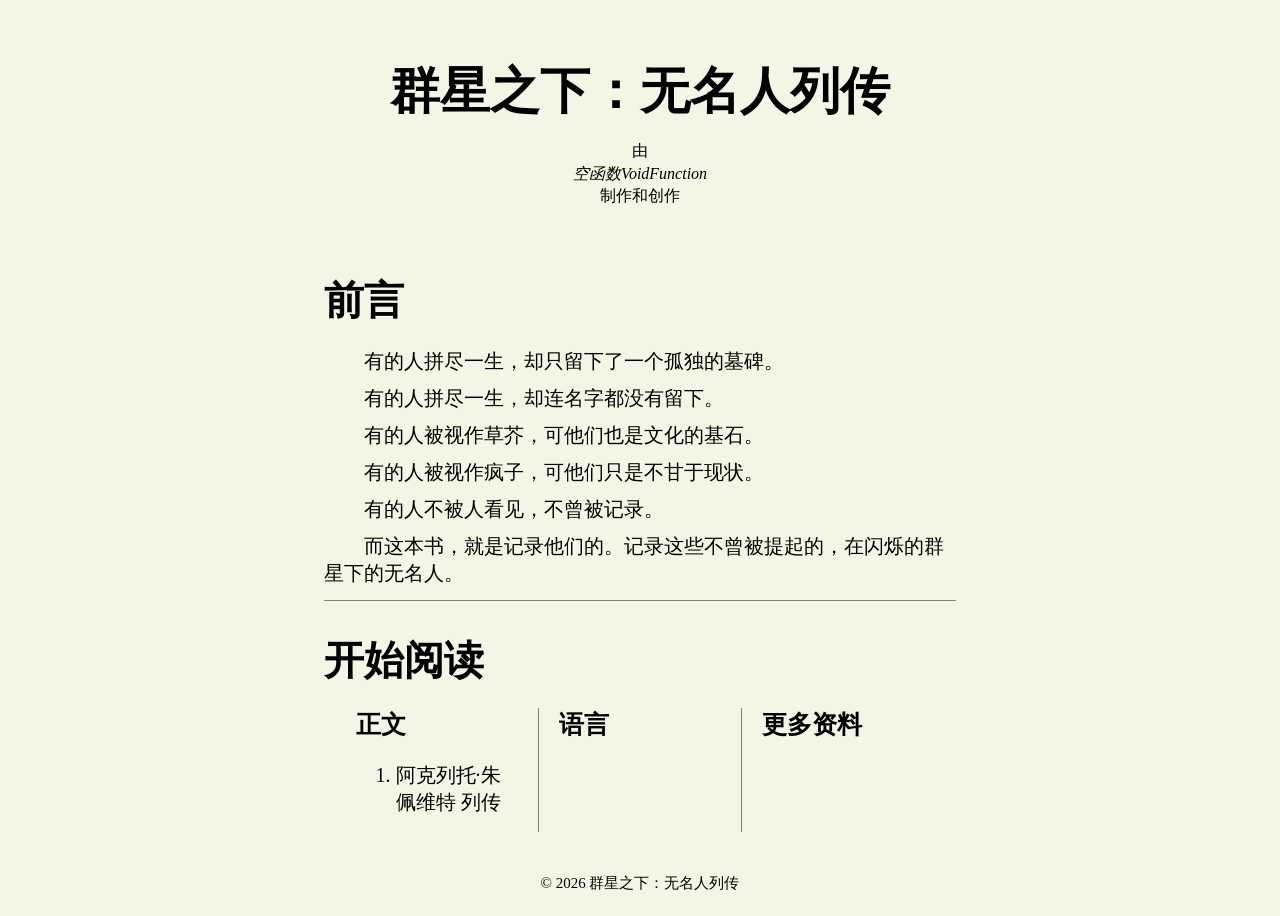
<file: index.html>
<!DOCTYPE html>
<html lang="zh-CN">
    <head>
        <meta name="charset" charset="utf-8">
        <meta name="description" content="《群星之下：无名人列传》官方网站 - Official website of Beneath the Stars">
        <meta name="author" content="VoidFunction">
        <meta name="viewport" content="width=device-width, initial-scale=1.0">
        <title>群星之下：无名人列传</title>
        <link rel="stylesheet" href="style.css">
        <!-- <link rel="icon" href="image/icon.png"> -->
    </head>
    <body>
        <header>
            <!-- <img src="image/icon.png" alt="图标" class="icon"/> -->
            <h1 id="title">群星之下：无名人列传</h1>
            <p id="by">由</p>
            <p id="vf"><a href="https://space.bilibili.com/486376312" target="_blank">空函数VoidFunction</a></p>
            <p id="create">制作和创作</p>
        </header>
        <hr class="st-hr">
        <main>
            <div id="preface">
                <h1>前言</h1>
                <p>有的人拼尽一生，却只留下了一个孤独的墓碑。</p>
                <p>有的人拼尽一生，却连名字都没有留下。</p>
                <p>有的人被视作草芥，可他们也是文化的基石。</p>
                <p>有的人被视作疯子，可他们只是不甘于现状。</p>
                <p>有的人不被人看见，不曾被记录。</p>
                <p>而这本书，就是记录他们的。记录这些不曾被提起的，在闪烁的群星下的无名人。</p>
            </div>
            <hr class="nd-hr">
            <div id="started-read">
                <h1>开始阅读</h1>
                <div id="tocs">
                    <div id="main-text">
                        <h2>正文</h2>
                        <ol>
                            <li><a href="maintexts/Akleto-Jupevet.html" target="_blank" rel="noopener noreferrer">阿克列托·朱佩维特 列传</a></li>
                        </ol>
                    </div>
                    <div id="check-langs-out">
                        <h2>语言</h2>
                    </div>
                    <div id="more-materials">
                        <h2>更多资料</h2>
                    </div>
                </div>
            </div>
        </main>
        <footer>
            <p>&copy; 2026 群星之下：无名人列传</p>
        </footer>
    </body>
</html>
</file>
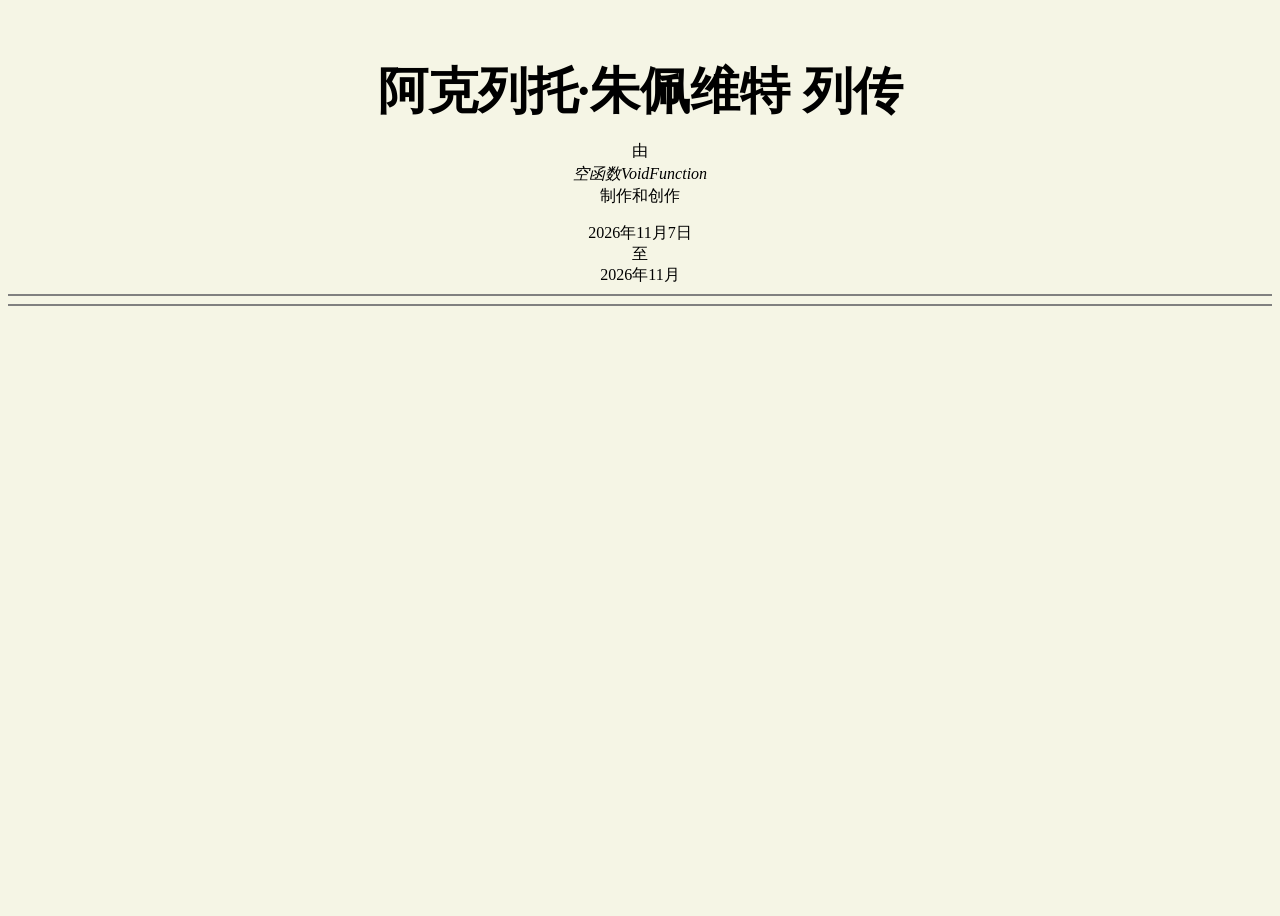
<file: maintexts/Akleto-Jupevet.html>
<!DOCTYPE html>
<html lang="zh-CN">
    <head>
        <meta name="charset" charset="utf-8">
        <meta name="description" content="《群星之下：无名人列传》官方网站 - Official website of Beneath the Stars">
        <meta name="author" content="VoidFunction">
        <meta name="viewport" content="width=device-width, initial-scale=1.0">
        <title>群星之下：无名人列传 - 阿克列托·朱佩维特 列传</title>
        <link rel="stylesheet" href="style.css">
        <!-- <link rel="icon" href="image/icon.png"> -->
    </head>
    <body>
        <article>
            <header>
                <h1 id="title">阿克列托·朱佩维特 列传</h1>
                <p id="by">由</p>
                <address id="vf"><a href="https://space.bilibili.com/486376312" target="_blank" rel="noopener noreferrer">空函数VoidFunction</a></address>
                <p id="create">制作和创作</p>

                <time datetime="2026-11-07" id="started">2026年11月7日</time>
                <p id="to">至</p>
                <time datetime="2026-11-" id="ended">2026年11月</time>
            </header>
            <hr>
            <div id="maintext">

            </div>
            <hr>
            <footer>
                
            </footer>
        </article>
    </body>
</html>
</file>
<file: style.css>
body{
    background-color: #f5f5e5;
    min-height: 100vh;
    display: flex;
    flex-direction: column;
}

header{
    text-align: center;
}

main{
    flex: 1;
}

footer{
    text-align: center;
}

footer p{
    font-family: 'simsun';
    font-size: 15px;
}

#title{
    font-family: 'simsun';
    font-size: 50px;
    margin-top: 1em;
    margin-bottom: 0;
}

#by{
    margin-bottom: 0.1em;
}

#vf{
    margin-top: 0;
    margin-bottom: 0;
    font-style: italic;
}

#create{
    margin-top: 0.1em;
}

a{text-decoration: none}
a:link{color: #000000}
a:visited{color: #000000}
a:hover{color: #808080}
a:active{color: #808080}

.st-hr{
    border: none;
    border-top: 2px solid grey;
}

.nd-hr{
    border: none;
    border-top: 1px solid grey;
    margin-top: 1%;
    margin-bottom: 1%;
    width: 50%;
}

#preface{
    margin-top: 2em;
    margin-left: 25%;
    margin-right: 25%;
}

#preface p{
    font-family: 'simsun';
    font-size: 20px;
    text-indent: 2em;
    margin-top: 0;
    margin-bottom: 0.5em;
}

#preface h1{
    font-family: 'simsun';
    font-size: 40px;
    margin-top: 0;
    margin-bottom: 0.5em;
}

#started-read{
    margin-top: 2em;
    margin-left: 25%;
    margin-right: 25%;
}

#started-read h1{
    font-family: 'simsun';
    font-size: 40px;
    margin-top: 0;
    margin-bottom: 0.5em;
}

#started-read h2{
    font-family: 'simsun';
    font-size: 25px;
    margin-top: 0;

}

#started-read li{
    font-family: 'simsun';
    font-size: 20px;
}

#tocs{
    display: flex;
    width: 90%;
    margin-left: 5%;
    margin-right: 5%;
}

#tocs div{
    width: 33%;
}

#main-text{
    border-right: 1px solid grey;
    padding-right: 20px;
    min-width: 0
}

#check-langs-out{
    padding-left: 20px;
    padding-right: 20px;
    min-width: 0
}

#more-materials{
    border-left: 1px solid grey;
    padding-left: 20px;
    min-width: 0
}
</file>
<file: maintexts/style.css>
body{
    background-color: #f5f5e5;
    min-height: 100vh;
    display: flex;
    flex-direction: column;
}

header{
    text-align: center;
}

main{
    flex: 1;
}

footer{
    text-align: center;
}

footer p{
    font-family: 'simsun';
    font-size: 15px;
}

#title{
    font-family: 'simsun';
    font-size: 50px;
    margin-top: 1em;
    margin-bottom: 0;
}

a{text-decoration: none}
a:link{color: #000000}
a:visited{color: #000000}
a:hover{color: #808080}
a:active{color: #808080}

hr{
    border: none;
    border-top: 2px solid grey;
}

#by{margin-bottom: 0.1em;}
#vf{margin-top: 0;margin-bottom: 0;}
#create{margin-top: 0.1em;}
#started{margin-bottom: 0.1em;}
#to{margin-top: 0;margin-bottom: 0;}
#ended{margin-top: 0.1em;}

#maintext{
    width: 75%;
    margin-left: 12.5%;
    margin-right: 12.5%;
}

#maintext p{
    text-indent: 2em;
    font-family: 'simsun';
    font-size: 25px;
}
</file>
